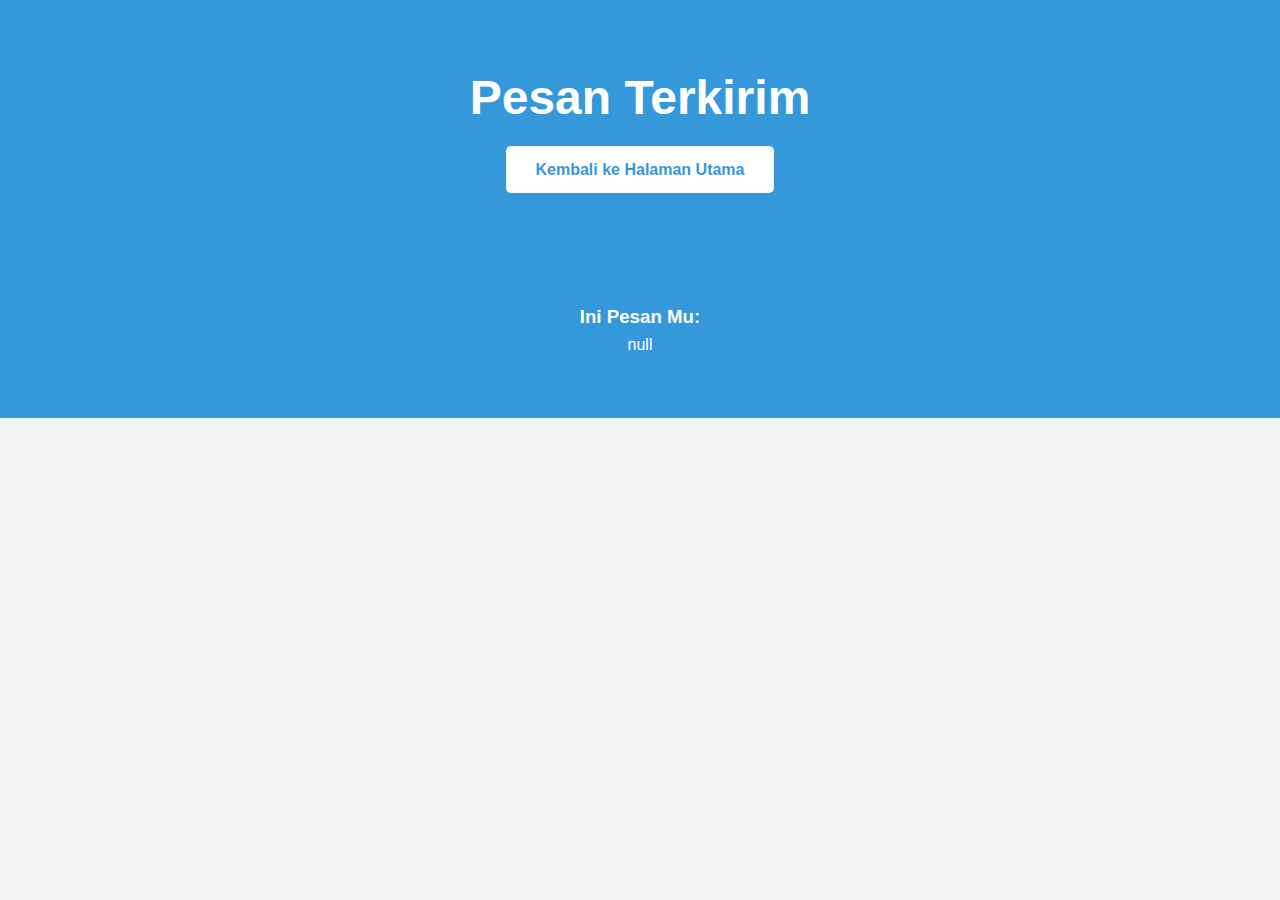
<file: Terkirim.html>
<!DOCTYPE html>
<html lang="id">
<head>
    <meta charset="UTF-8">
    <meta name="viewport" content="width=device-width, initial-scale=1.0">
    <meta name="description" content="Landing Page Sederhana">
    <title>Halaman Arahan</title>
    <link rel="stylesheet" href="style.css" />
    <script src="./Script.js"></script>
</head>
<body>
    <!-- Header -->
   

    <!-- Bagian Hero -->
    <section id="hero">
        <h1>Pesan Terkirim</h1>
        <a href="./index.html" class="cta-button">Kembali ke Halaman Utama</a>
    </section>

    
    <!-- Bagian Hero -->
    <section id="hero">
        <h3>Ini Pesan Mu:</h3>
        <script>
    const pesan = localStorage.getItem('message');
    document.write(pesan)

        </script>
        
    </section>

    <!-- Footer -->
    
</body>
</html>
</file>
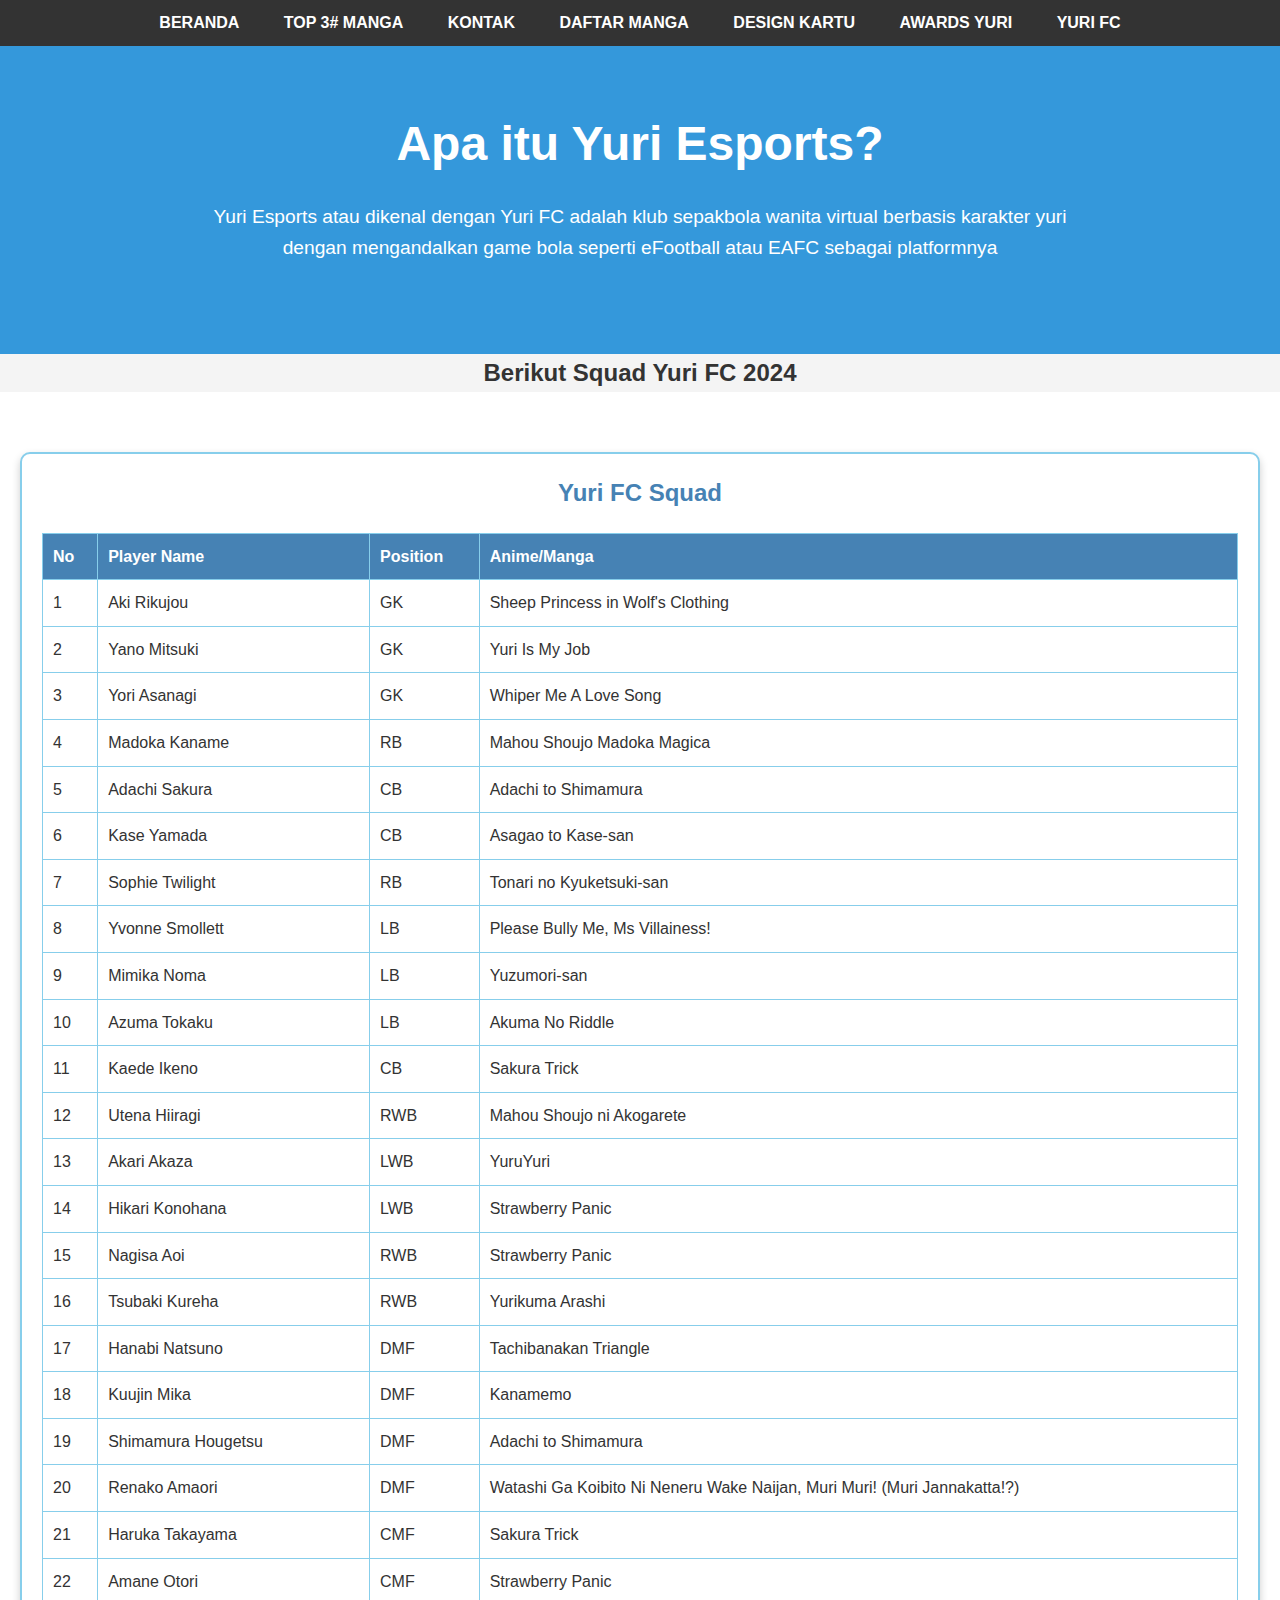
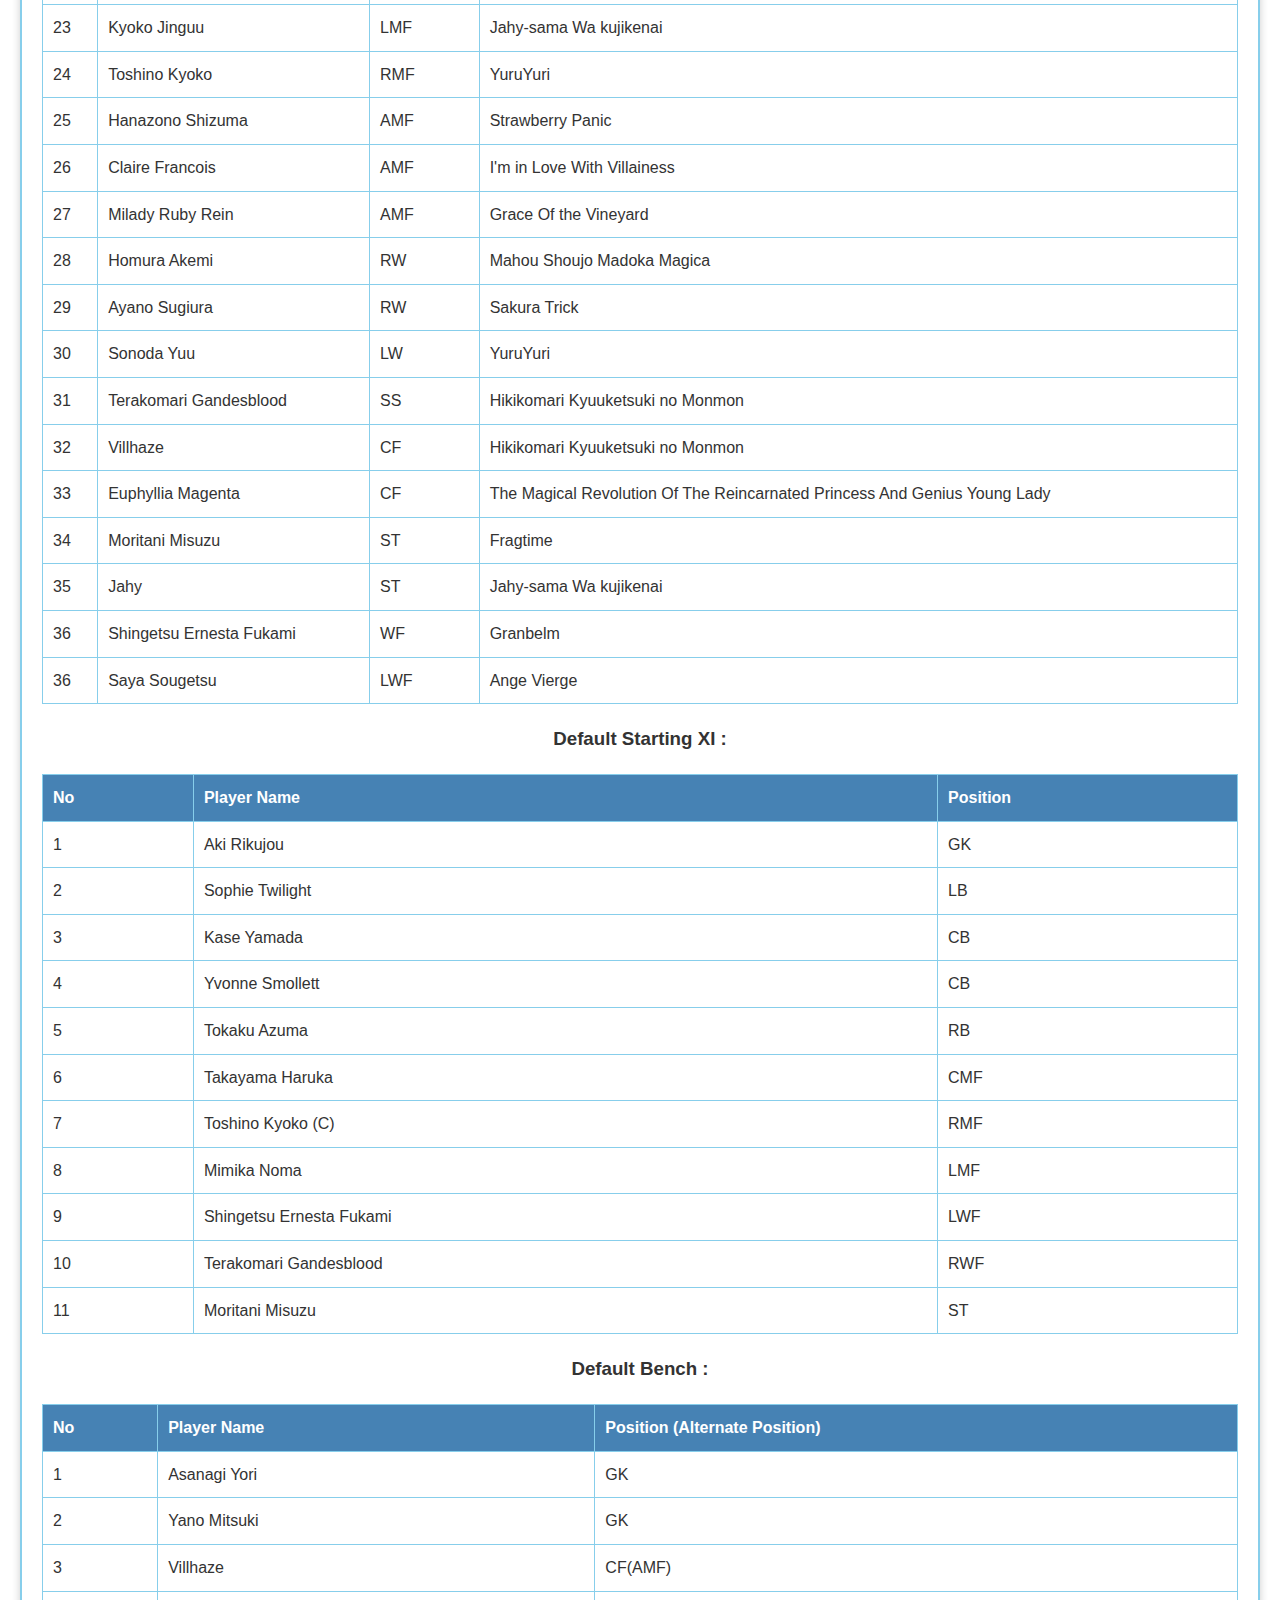
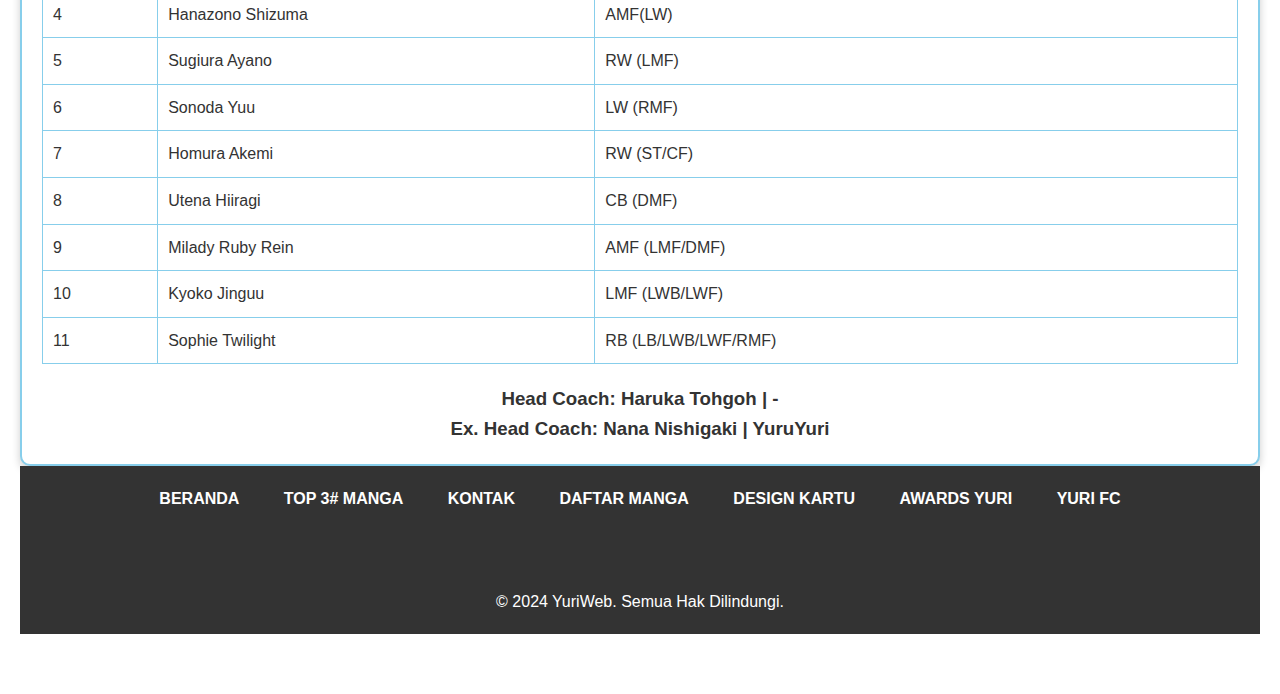
<file: Yuri Fc Esports Team.html>
<!DOCTYPE html>
<html lang="id">
<head>
    <meta charset="UTF-8">
    <meta name="viewport" content="width=device-width, initial-scale=1.0">
    <meta name="description" content="Landing Page Sederhana">
    <title>Halaman Arahan</title>
    <link rel="stylesheet" href="style.css" />
    <script src="./Script.js"></script>
</head>
<body>
    <!-- Header -->
    <header>
        <nav>
            <ul>
                <li><a href="index.html">Beranda</a></li>
                <li><a href="index.html#services">Top 3# Manga</a></li>
                <li><a href="index.html#contact">Kontak</a></li>
                <li><a href="daftar-manga-yuri.html">Daftar Manga</a></li>
                <li><a href="cardpage.html">Design Kartu</a></li>
                <li><a href="2023 Yuri Awards.html">Awards Yuri</a></li>
                <li><a href="Yuri Fc Esports Team.html">Yuri FC</a></li>
            </ul>
        </nav>
    </header>

    <!-- Bagian Hero -->
    <section id="hero">
        <h1>Apa itu Yuri Esports?</h1>
        <p>Yuri Esports atau dikenal dengan Yuri FC adalah klub sepakbola wanita virtual berbasis karakter yuri <br>dengan mengandalkan game bola seperti eFootball atau EAFC sebagai platformnya</p>
    </section>

    <h2 style="text-align: center;">Berikut Squad Yuri FC 2024</h2>
    <!-- Bagian Layanan -->
<section id="services">
     <div class="squad-container">
        <h1 class="squad-title">Yuri FC Squad</h1>
        <table>
            <thead>
                <tr>
                    <th>No</th>
                    <th>Player Name</th>
                    <th>Position</th>
                    <th>Anime/Manga</th>
                </tr>
            </thead>
            <tbody>
                <tr>
                    <td>1</td>
                    <td>Aki Rikujou</td>
                    <td>GK</td>
                    <td>Sheep Princess in Wolf's Clothing</td>
                </tr>
                <tr>
                    <td>2</td>
                    <td>Yano Mitsuki</td>
                    <td>GK</td>
                    <td>Yuri Is My Job</td>
                </tr>
                <tr>
                    <td>3</td>
                    <td>Yori Asanagi</td>
                    <td>GK</td>
                    <td>Whiper Me A Love Song</td>
                </tr>
                <tr>
                    <td>4</td>
                    <td>Madoka Kaname</td>
                    <td>RB</td>
                    <td>Mahou Shoujo Madoka Magica</td>
                </tr>
                <tr>
                    <td>5</td>
                    <td>Adachi Sakura</td>
                    <td>CB</td>
                    <td>Adachi to Shimamura</td>
                </tr>
                <tr>
                    <td>6</td>
                    <td>Kase Yamada</td>
                    <td>CB</td>
                    <td>Asagao to Kase-san</td>
                </tr>
                <tr>
                    <td>7</td>
                    <td>Sophie Twilight</td>
                    <td>RB</td>
                    <td>Tonari no Kyuketsuki-san</td>
                </tr>
                <tr>
                    <td>8</td>
                    <td>Yvonne Smollett</td>
                    <td>LB</td>
                    <td>Please Bully Me, Ms Villainess!</td>
                </tr>
                <tr>
                    <td>9</td>
                    <td>Mimika Noma</td>
                    <td>LB</td>
                    <td>Yuzumori-san</td>
                </tr>
                <tr>
                    <td>10</td>
                    <td>Azuma Tokaku</td>
                    <td>LB</td>
                    <td>Akuma No Riddle</td>
                </tr>
                <tr>
                    <td>11</td>
                    <td>Kaede Ikeno</td>
                    <td>CB</td>
                    <td>Sakura Trick</td>
                </tr>
                <tr>
                    <td>12</td>
                    <td>Utena Hiiragi</td>
                    <td>RWB</td>
                    <td>Mahou Shoujo ni Akogarete</td>
                </tr>
                <tr>
                    <td>13</td>
                    <td>Akari Akaza</td>
                    <td>LWB</td>
                    <td>YuruYuri</td>
                </tr>
                <tr>
                    <td>14</td>
                    <td>Hikari Konohana</td>
                    <td>LWB</td>
                    <td>Strawberry Panic</td>
                </tr>
                <tr>
                    <td>15</td>
                    <td>Nagisa Aoi</td>
                    <td>RWB</td>
                    <td>Strawberry Panic</td>
                </tr>
                <tr>
                    <td>16</td>
                    <td>Tsubaki Kureha</td>
                    <td>RWB</td>
                    <td>Yurikuma Arashi</td>
                </tr>
                <tr>
                    <td>17</td>
                    <td>Hanabi Natsuno</td>
                    <td>DMF</td>
                    <td>Tachibanakan Triangle</td>
                </tr>
                <tr>
                    <td>18</td>
                    <td>Kuujin Mika</td>
                    <td>DMF</td>
                    <td>Kanamemo</td>
                </tr>
                <tr>
                    <td>19</td>
                    <td>Shimamura Hougetsu</td>
                    <td>DMF</td>
                    <td>Adachi to Shimamura</td>
                </tr>
                <tr>
                    <td>20</td>
                    <td>Renako Amaori</td>
                    <td>DMF</td>
                    <td>Watashi Ga Koibito Ni Neneru Wake Naijan, Muri Muri! (Muri Jannakatta!?)</td>
                </tr>
                <tr>
                    <td>21</td>
                    <td>Haruka Takayama</td>
                    <td>CMF</td>
                    <td>Sakura Trick</td>
                </tr>
                <tr>
                    <td>22</td>
                    <td>Amane Otori</td>
                    <td>CMF</td>
                    <td>Strawberry Panic</td>
                </tr>
                <tr>
                    <td>23</td>
                    <td>Kyoko Jinguu</td>
                    <td>LMF</td>
                    <td>Jahy-sama Wa kujikenai</td>
                </tr>
                <tr>
                    <td>24</td>
                    <td>Toshino Kyoko</td>
                    <td>RMF</td>
                    <td>YuruYuri</td>
                </tr>
                <tr>
                    <td>25</td>
                    <td>Hanazono Shizuma</td>
                    <td>AMF</td>
                    <td>Strawberry Panic</td>
                </tr>
                <tr>
                    <td>26</td>
                    <td>Claire Francois</td>
                    <td>AMF</td>
                    <td>I'm in Love With Villainess</td>
                </tr>
                <tr>
                    <td>27</td>
                    <td>Milady Ruby Rein</td>
                    <td>AMF</td>
                    <td>Grace Of the Vineyard</td>
                </tr>
                <tr>
                    <td>28</td>
                    <td>Homura Akemi</td>
                    <td>RW</td>
                    <td>Mahou Shoujo Madoka Magica</td>
                </tr>
                <tr>
                    <td>29</td>
                    <td>Ayano Sugiura</td>
                    <td>RW</td>
                    <td>Sakura Trick</td>
                </tr>
                <tr>
                    <td>30</td>
                    <td>Sonoda Yuu</td>
                    <td>LW</td>
                    <td>YuruYuri</td>
                </tr>
                <tr>
                    <td>31</td>
                    <td>Terakomari Gandesblood</td>
                    <td>SS</td>
                    <td>Hikikomari Kyuuketsuki no Monmon</td>
                </tr>
                <tr>
                    <td>32</td>
                    <td>Villhaze</td>
                    <td>CF</td>
                    <td>Hikikomari Kyuuketsuki no Monmon</td>
                </tr>
                <tr>
                    <td>33</td>
                    <td>Euphyllia Magenta</td>
                    <td>CF</td>
                    <td>The Magical Revolution Of The Reincarnated Princess And Genius Young Lady</td>
                </tr>
                <tr>
                    <td>34</td>
                    <td>Moritani Misuzu</td>
                    <td>ST</td>
                    <td>Fragtime</td>
                </tr>
                <tr>
                    <td>35</td>
                    <td>Jahy</td>
                    <td>ST</td>
                    <td>Jahy-sama Wa kujikenai</td>
                </tr>
                <tr>
                    <td>36</td>
                    <td>Shingetsu Ernesta Fukami</td>
                    <td>WF</td>
                    <td>Granbelm</td>
                </tr>
                <tr>
                    <td>36</td>
                    <td>Saya Sougetsu</td>
                    <td>LWF</td>
                    <td>Ange Vierge</td>
                </tr>
            </tbody>
        </table>

        <b><h3>Default Starting XI :</h3></b>

        <table>
            <thead>
                <tr>
                    <th>No</th>
                    <th>Player Name</th>
                    <th>Position</th>
                </tr>
            </thead>
            <tbody>
                <tr>
                    <td>1</td>
                    <td>Aki Rikujou</td>
                    <td>GK</td>
                </tr>
                <tr>
                    <td>2</td>
                    <td>Sophie Twilight</td>
                    <td>LB</td>
                </tr>
                <tr>
                    <td>3</td>
                    <td>Kase Yamada</td>
                    <td>CB</td>
                </tr>
                <tr>
                    <td>4</td>
                    <td>Yvonne Smollett</td>
                    <td>CB</td>
                </tr>
                <tr>
                    <td>5</td>
                    <td>Tokaku Azuma</td>
                    <td>RB</td>
                </tr>
                <tr>
                    <td>6</td>
                    <td>Takayama Haruka</td>
                    <td>CMF</td>
                </tr>
                <tr>
                    <td>7</td>
                    <td>Toshino Kyoko (C)</td>
                    <td>RMF</td>
                </tr>
                <tr>
                    <td>8</td>
                    <td>Mimika Noma</td>
                    <td>LMF</td>
                </tr>
                <tr>
                    <td>9</td>
                    <td>Shingetsu Ernesta Fukami</td>
                    <td>LWF</td>
                </tr>
                <tr>
                    <td>10</td>
                    <td>Terakomari Gandesblood</td>
                    <td>RWF</td>
                </tr>
                <tr>
                    <td>11</td>
                    <td>Moritani Misuzu</td>
                    <td>ST</td>
                </tr>
        </tbody>
    </table>

    <b><h3>Default Bench :</h3></b>

        <table>
            <thead>
                <tr>
                    <th>No</th>
                    <th>Player Name</th>
                    <th>Position (Alternate Position)</th>
                </tr>
            </thead>
            <tbody>
                <tr>
                    <td>1</td>
                    <td>Asanagi Yori</td>
                    <td>GK</td>
                </tr>
                <tr>
                    <td>2</td>
                    <td>Yano Mitsuki</td>
                    <td>GK</td>
                </tr>
                <tr>
                    <td>3</td>
                    <td>Villhaze</td>
                    <td>CF(AMF)</td>
                </tr>
                <tr>
                    <td>4</td>
                    <td>Hanazono Shizuma</td>
                    <td>AMF(LW)</td>
                </tr>
                <tr>
                    <td>5</td>
                    <td>Sugiura Ayano</td>
                    <td>RW (LMF)</td>
                </tr>
                <tr>
                    <td>6</td>
                    <td>Sonoda Yuu</td>
                    <td>LW (RMF)</td>
                </tr>
                <tr>
                    <td>7</td>
                    <td>Homura Akemi</td>
                    <td>RW (ST/CF)</td>
                </tr>
                <tr>
                    <td>8</td>
                    <td>Utena Hiiragi</td>
                    <td>CB (DMF)</td>
                </tr>
                <tr>
                    <td>9</td>
                    <td>Milady Ruby Rein</td>
                    <td>AMF (LMF/DMF)</td>
                </tr>
                <tr>
                    <td>10</td>
                    <td>Kyoko Jinguu</td>
                    <td>LMF (LWB/LWF)</td>
                </tr>
                <tr>
                    <td>11</td>
                    <td>Sophie Twilight</td>
                    <td>RB (LB/LWB/LWF/RMF)</td>
                </tr>
        </tbody>
    </table>
        <b><h3>Head Coach: Haruka Tohgoh | -</h3></b>
        <b><h3>Ex. Head Coach: Nana Nishigaki | YuruYuri</h3></b>
    </div>
    <!-- Footer -->
    <footer>
        <nav>
            <ul>
                <li><a href="index.html">Beranda</a></li>
                <li><a href="index.html#services">Top 3# Manga</a></li>
                <li><a href="index.html#contact">Kontak</a></li>
                <li><a href="daftar-manga-yuri.html">Daftar Manga</a></li>
                <li><a href="cardpage.html">Design Kartu</a></li>
                <li><a href="2023 Yuri Awards.html">Awards Yuri</a></li>
                <li><a href="2023 Yuri Awards.html">Yuri FC</a></li>
            </ul>
        </nav>
        <br>
        <br>
        <br>
        <p>&copy; 2024 YuriWeb. Semua Hak Dilindungi.</p>
    </footer>
</body>
</html>
</file>
<file: style.css>
/* Reset dasar untuk menghindari perbedaan antar browser */

/* Hero Section */
#hero2 {
    background-color: #3498db;
    color: white;
    text-align: center;
    padding: 50px 20px; /* Padding atas dan bawah dikurangi */
}

#hero2 h1 {
    font-size: 2rem; /* Ukuran font judul lebih kecil */
    margin-bottom: 15px; /* Kurangi jarak bawah */
}

/* Responsif untuk layar kecil */
@media only screen and (max-width: 768px) {
    #hero {
        padding: 30px 15px; /* Kurangi padding lebih jauh di perangkat kecil */
    }
    #hero h1 {
        font-size: 1.5rem; /* Ukuran judul lebih kecil */
    }
    #hero p {
        font-size: 0.9rem; /* Ukuran paragraf lebih kecil */
    }
    #hero .cta-button {
        font-size: 0.9rem; /* Ukuran tombol lebih kecil */
        padding: 8px 15px; /* Kurangi padding tombol */
    }
}

* {
    margin: 0;
    padding: 0;
    box-sizing: border-box;
}

/* Body umum */
body {
    font-family: Arial, sans-serif;
    line-height: 1.6;
    background-color: #f4f4f4;
    color: #333;
}

/* Header dan navigasi */
header {
    background-color: #333;
    color: #fff;
    padding: 10px 0;
}

nav ul {
    list-style: none;
    text-align: center;
}

nav ul li {
    display: inline;
    margin: 0 20px;
}

nav ul li a {
    color: #fff;
    text-decoration: none;
    font-weight: bold;
    text-transform: uppercase;
}

/* Bagian Hero */
#hero {
    background-color: #3498db;
    color: white;
    text-align: center;
    padding: 60px 20px;
}

#hero h1 {
    font-size: 3rem;
    margin-bottom: 20px;
}

#hero p {
    font-size: 1.2rem;
    margin-bottom: 30px;
}

.cta-button {
    background-color: #fff;
    color: #3498db;
    padding: 15px 30px;
    font-size: 1rem;
    text-decoration: none;
    border-radius: 5px;
    font-weight: bold;
    transition: background-color 0.3s;
}

.cta-button:hover {
    background-color: #2980b9;
    color: white;
}

/* Bagian Layanan */
/* Bagian Layanan */
#services {
    background-color: #fff;
    text-align: center;
    padding: 60px 20px;
}

#services h2 {
    font-size: 2.5rem;
    margin-bottom: 40px;
}

/* Menata item layanan */
.service-item {
    display: inline-block;
    width: 30%;
    margin: 0 15px;
    background-color: #ecf0f1;
    padding: 20px;
    border-radius: 8px;
    box-shadow: 0 2px 8px rgba(0, 0, 0, 0.1);
    transition: transform 0.3s ease-in-out;
    text-align: center;
}

.service-item:hover {
    transform: translateY(-10px);
}

.service-item h3 {
    font-size: 1.8rem;
    margin-bottom: 15px;
}

.service-item p {
    font-size: 1rem;
    color: #7f8c8d;
}

/* Menata gambar di dalam layanan */
.service-item .service-image {
    width: 100%;
    height: auto;
    border-radius: 8px;
    margin-bottom: 15px;
}

/* Atur ukuran gambar cover manga */
.manga-cover {
    width: 150px; /* Atur lebar gambar, contoh 150px */
    height: auto; /* Menjaga proporsi gambar */
    margin: 10px 0; /* Memberi jarak atas dan bawah */
    display: block; /* Agar gambar selalu berada di satu baris */
    margin-left: auto;
    margin-right: auto; /* Gambar berada di tengah */
    border-radius: 8px; /* Opsional: Beri sudut melengkung untuk gambar */
    box-shadow: 0 2px 5px rgba(0, 0, 0, 0.2); /* Opsional: Tambahkan bayangan */
}

.card-cover {
    width: 200px; /* Atur lebar gambar, contoh 150px */
    height: auto; /* Menjaga proporsi gambar */
    margin: 10px 0; /* Memberi jarak atas dan bawah */
    display: block; /* Agar gambar selalu berada di satu baris */
    margin-left: auto;
    margin-right: auto; /* Gambar berada di tengah */
    border-radius: 8px; /* Opsional: Beri sudut melengkung untuk gambar */
    box-shadow: 0 2px 5px rgba(0, 0, 0, 0.2); /* Opsional: Tambahkan bayangan */
}


/* Responsif untuk perangkat lebih kecil */
@media only screen and (max-width: 768px) {
    .service-item {
        width: 80%;
        margin: 10px auto;
    }

    #services h2 {
        font-size: 2rem;
    }
}

@media only screen and (max-width: 480px) {
    .service-item {
        width: 100%;
        margin: 15px 0;
    }
    #services h2 {
        font-size: 1.8rem;
    }
}

/* Tombol "Lebih Lengkap" */
.read-more {
    margin-top: 30px;
    text-align: center;
}

.read-more-button {
    display: inline-block;
    background-color: #3498db;
    color: #fff;
    padding: 15px 30px;
    font-size: 1.2rem;
    text-decoration: none;
    border-radius: 5px;
    font-weight: bold;
    transition: background-color 0.3s ease-in-out, transform 0.2s;
}

.read-more-button:hover {
    background-color: #2980b9;
    transform: translateY(-3px);
}


/* Bagian Kontak */
#contact {
    background-color: #ecf0f1;
    padding: 60px 20px;
    text-align: center;
}

#contact h2 {
    font-size: 2.5rem;
    margin-bottom: 30px;
}

form {
    max-width: 600px;
    margin: 0 auto;
    text-align: left;
}

label {
    display: block;
    margin-bottom: 10px;
    font-weight: bold;
}

input, textarea {
    width: 100%;
    padding: 10px;
    margin-bottom: 20px;
    border-radius: 5px;
    border: 1px solid #ddd;
}

textarea {
    height: 150px;
    resize: vertical;
}

button {
    background-color: #3498db;
    color: white;
    padding: 15px 30px;
    font-size: 1.1rem;
    border: none;
    border-radius: 5px;
    cursor: pointer;
    font-weight: bold;
}

button:hover {
    background-color: #2980b9;
}

/* Footer */
footer {
    background-color: #333;
    color: white;
    text-align: center;
    padding: 20px;
}

/* Responsif untuk perangkat lebih kecil */
@media only screen and (max-width: 768px) {
    nav ul li {
        display: block;
        margin: 10px 0;
    }

    .service-item {
        width: 80%;
        margin: 10px auto;
    }

    #hero h1 {
        font-size: 2.5rem;
    }

    #hero p {
        font-size: 1.1rem;
    }

    .cta-button {
        font-size: 1.2rem;
        padding: 12px 24px;
    }

    #services h2 {
        font-size: 2rem;
    }

    #contact h2 {
        font-size: 2rem;
    }
}

@media only screen and (max-width: 480px) {
    #hero h1 {
        font-size: 2rem;
    }

    #hero p {
        font-size: 1rem;
    }

    .cta-button {
        font-size: 1rem;
        padding: 10px 20px;
    }

    .service-item {
        width: 100%;
        margin: 15px 0;
    }
}

.squad-container {
    text-align: center;
    padding: 20px;
    border: 2px solid #87ceeb;
    border-radius: 10px;
    background-color: #ffffff;
    box-shadow: 0 4px 8px rgba(0, 0, 0, 0.2);
}
.squad-title {
    font-size: 24px;
    margin-bottom: 20px;
    color: #4682b4;
}
table {
    width: 100%;
    border-collapse: collapse;
    margin: 20px 0;
}
table, th, td {
    border: 1px solid #87ceeb;
}
th, td {
    padding: 10px;
    text-align: left;
}
th {
    background-color: #4682b4;
    color: #fff;
}
</file>
